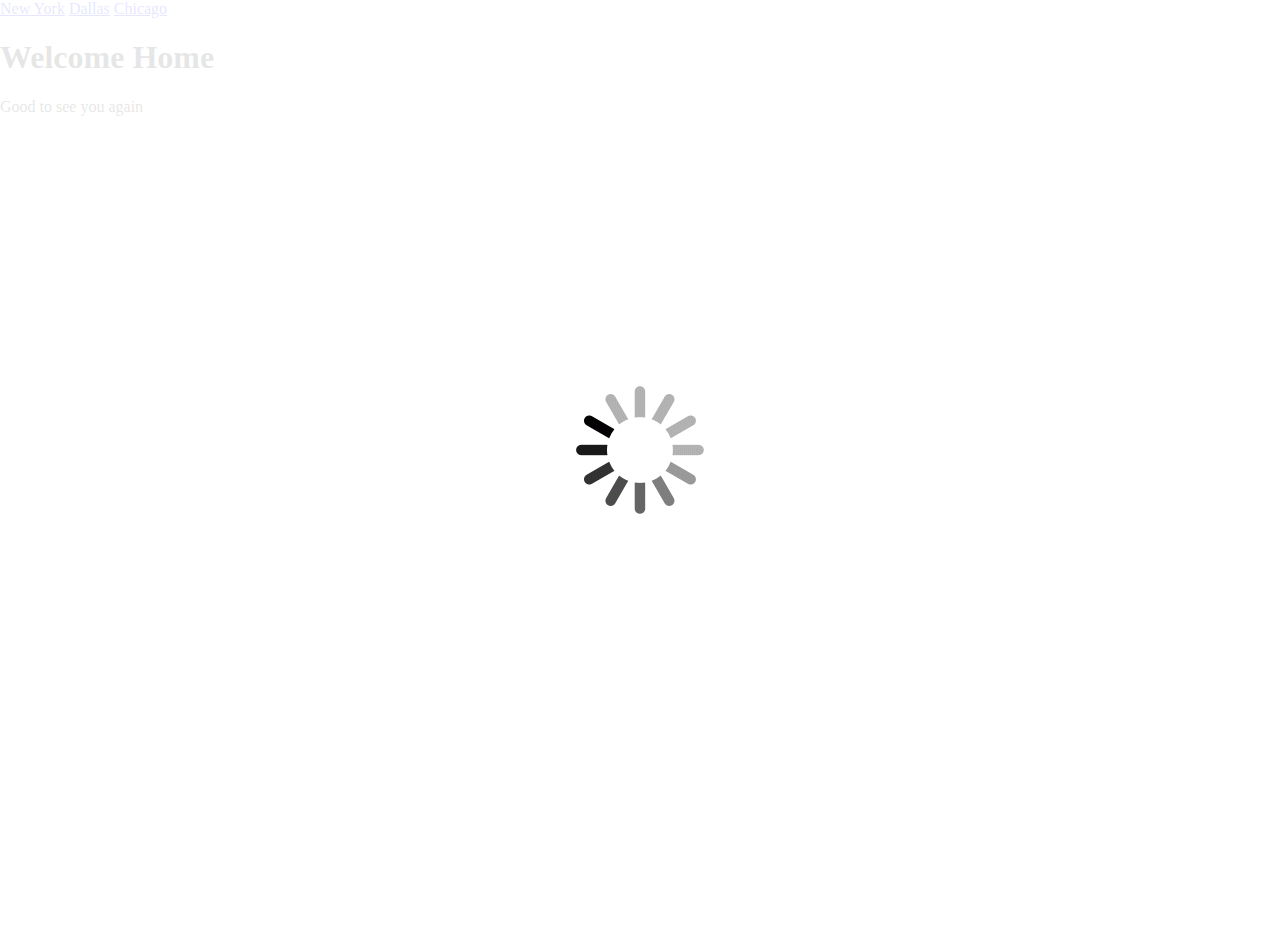
<file: app/index.html>
<!doctype html>
<html lang="en" ng-app="OWMApp">
<head>
    <meta charset="UTF-8">
    <title>Open Weather Map App</title>
    <link rel="stylesheet" type="text/css" href="owm-app.css">
</head>
<body ng-class="{loading: isLoading}">
	<nav>
		<a href="#/cities/New York">New York</a>
	  <a href="#/cities/Dallas">Dallas</a>
	  <a href="#/cities/Chicago">Chicago</a>
	</nav>
  <div class="animate-view-container">
    <div ng-view class="animate-view"></div>
	</div>
  <script type="text/javascript" src="bower_components/angular/angular.js"></script>
  <script type="text/javascript" src="bower_components/angular-route/angular-route.js"></script>
  <script type="text/javascript" src="bower_components/angular-animate/angular-animate.js"></script>
  <script type="text/javascript" src="owm-app.js"></script>
</body>
</html>
</file>
<file: app/owm-app.css>
body, html {
  margin:0;
  padding:0;
  position:relative;
  height:100%;
}
.loading {
  position:relative;
  height:100%;
}
.loading:before {
  position:absolute;
  content:"";
  left:0;
  bottom:0;
  right:0;
  top:0;
  z-index:1000;
  background:rgba(255,255,255,0.9) no-repeat center center;
  background-image: url('[data-uri]');
}
.animate-view-container { position:relative; min-height: 100%;}
.animate-view.ng-enter,
.animate-view.ng-leave {
    transition:1s linear all;
    position:absolute;
    top:0;
    left:0;
    right:0;
    bottom:0;
    background:#eee;
}
.animate-view.ng-enter { opacity:0; z-index:100; }
.animate-view.ng-enter.ng-enter-active { opacity:1; }
.animate-view.ng-leave { opacity:1; z-index:99; }
.animate-view.ng-leave.ng-leave-active { opacity:0; }
</file>
